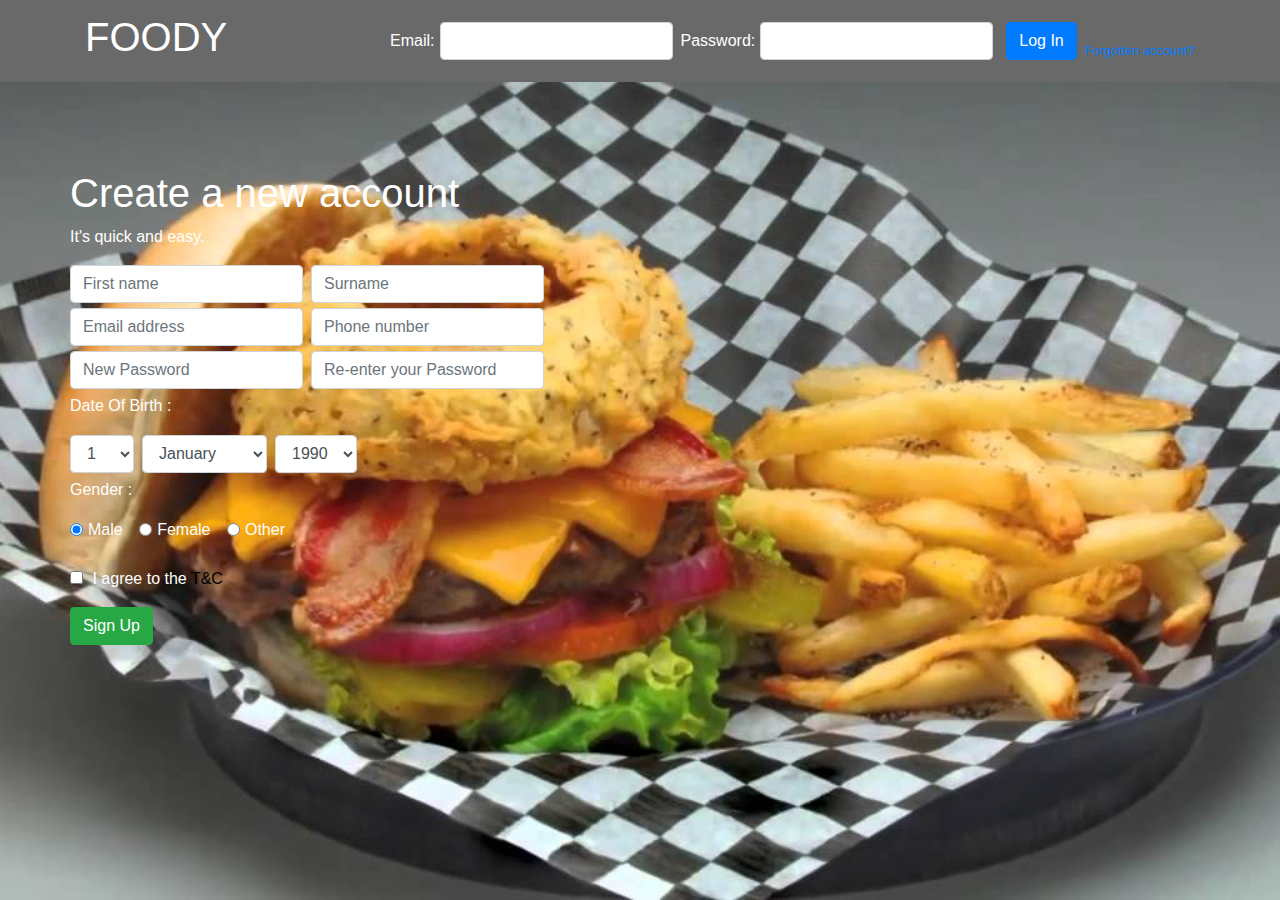
<file: index.html>
<!DOCTYPE html>
<html>
<head>
	<title>Foody--Website Template by Colorlib</title>
	<link rel="stylesheet" type="text/css" href="https://stackpath.bootstrapcdn.com/bootstrap/4.4.1/css/bootstrap.min.css">
	<link href="https://fonts.googleapis.com/css?family=Lato:400,700&display=swap" rel="stylesheet">
	<link rel="stylesheet" type="text/css" href="index.css">
	<link href="https://stackpath.bootstrapcdn.com/font-awesome/4.7.0/css/font-awesome.min.css" rel="stylesheet">
	
</head>
<body>
      <nav class="navbar navbar-expand-lg navbar-dark bg-custom fixed-top">
      	<div class="container">
   	    <a href="#" class="navbar-brand"><h1> FOODY</h1></a>
   	    <form class="form-inline">
   	      <div class="form-group">
                <label for="Email">Email:</label>
                <input type="email" class="form-control mr-sm-2 space" id="Email">
              </div>
              <div class="form-group">
        	<label for="Password">Password:</label>
                <input type="password" class="form-control mr-sm-2 space" id="Password">
              </div>
              <button  class="btn btn-primary mr-sm-2 space"><a class="white"href="HomeFoody.html">Log In</a></button>
              <small><br><a href="#">Forgotten account?</a></small>
           </form>
      </div>
    </nav>
    <div class="container">
    	<div class="row">
    	      <div class="col-lg-0">
    		<div id="content">
    		   <h1 class="white">Create a new account</h1>
    		   <p class="white">It's quick and easy.</p>
    		   <form class="form-inline">
                      <div class="form-group">
                       <label for="Firstname"></label>
                       <input type="text" class="form-control mr-sm-2" id="Firstname" placeholder="First name" required>
                      </div>
                      <div class="form-group">
                        <label for="Surname"></label>
                        <input type="text" class="form-control mr-sm-2" id="Surname" placeholder="Surname" required>
                      </div>
                  </form>
              </div>
           </div>
       </div>

      <div class="row">
	      <div class="col-lg-0">
		 <form class="form-inline">
			<div class="form-group">
                            <label for="Email"></label>
                            <input type="email" class="form-control mr-sm-2 space1" id="Email" placeholder="Email address" required>
                        </div>
                       <div class="form-group">
                            <label for="phone"></label>
                            <input type="tel" class="form-control mr-sm-2 space1" id="phone" placeholder="Phone number" required>
                       </div>
                 </form>
	   </div>
     </div>
     <div class="row">
	   <div class="col-lg-0">
		<form class="form-inline ">
                       <div class="form-group">
                          <label for="Password"></label>
                          <input type="password" class="form-control mr-sm-2 space1" id="Password" maxlength="8" placeholder="New Password" required>
                       </div>
		       <div class="form-group">
                          <label for="Password"></label>
                          <input type="password" class="form-control mr-sm-2 space1" id="Password" maxlength="8" placeholder="Re-enter your Password" required>
                       </div>
                </form>
	     </div>
      </div>
      <div class="row">
	     <div class="col-lg-0">
		<p class="space1 white">Date Of Birth :</p>
	        <form class="form-inline">
		  <div class="form-group">
		     <select  class="form-control mr-sm-2 space2" >
                         <option>1</option>
                         <option>2</option>
                         <option>3</option>
                         <option>4</option>
                         <option>5</option>
                         <option>6</option>
                         <option>7</option>
                         <option>8</option>
                         <option>9</option>
                         <option>10</option>
                         <option>11</option>
                         <option>12</option>
                         <option>13</option>
                         <option>14</option>
                         <option>15</option>
                         <option>16</option>
                         <option>17</option>
                         <option>18</option>
                         <option>19</option>
                         <option>20</option>
                         <option>21</option>
                         <option>22</option>
                         <option>23</option>
                         <option>24</option>
                         <option>25</option>
                         <option>26</option>
                         <option>27</option>
                         <option>28</option>
                         <option>29</option>
                         <option>30</option>
                  </select>
              </div>
              <div class="form-group">
		<select  class="form-control mr-sm-2 space2" >
			<option>January</option>
                        <option>February</option> 
                        <option>March</option>			 
                        <option>April</option>
                        <option>May</option> 
                        <option>June</option> 
                        <option>July</option> 
                        <option>August</option> 
                        <option>September</option> 
                        <option>October</option> 
                        <option>November</option> 
                        <option>December</option> 
	       </select>
	    </div>
	    <div class="form-group">
		<select  class="form-control mr-sm-2 space2" >
		        <option>1990</option>
                        <option>1991</option>
                        <option>1992</option>
                        <option>1993</option>
                        <option>1994</option>
                        <option>1995</option>
                        <option>1996</option>
                        <option>1997</option>
                        <option>1998</option>
                        <option>1999</option>
                        <option>2000</option>
                        <option>2001</option>
                        <option>2002</option>
                        <option>2003</option>
                        <option>2004</option>
                        <option>2005</option>
                        <option>2006</option>
                        <option>2007</option>
                        <option>2008</option>
                        <option>2009</option>
                        <option>2010</option>
                        <option>2011</option>
                        <option>2012</option>
                        <option>2013</option>
                        <option>2014</option>
                        <option>2015</option>
	     </select>
	</div>
     </form>
</div>
</div>
<div class="row">
	<div class="col-lg-0">
		<p class="space1 white">Gender :</p>
	       <form >
		 <div class="form-check form-check-inline">
			<input type="radio" class="form-check-input" id="male" name="Gender" value="male" checked required>
			<label class="form-check-label white" for="male">Male</label>
		</div>
		<div class="form-check form-check-inline">
			<input type="radio" class="form-check-input" id="female" name="Gender" value="female" required>
			<label class="form-check-label white" for="female">Female</label>
		</div>
		<div class="form-check form-check-inline">
			<input type="radio" class="form-check-input" id="other" name="Gender" value="other" required>
			<label class="form-check-label white" for="other">Other</label>
		</div>
	     </form>
       </div>
</div>
<div class="row">
	<div class="col-lg-0">
		<form>
		<div class="form-check form-check-inline">
			<p>
			<br>
			<input type="checkbox" class="form-check-input" id="Checkbox" required>
			<label class="form-check-label white" for="Checkbox">I agree to the <a class="black" href="#">T&C</a></label>
		       </p>
		</div>
		</form>
	</div>
</div>
<div class="row">
	<div class="col-lg-0">
		<form>
		 <button class="btn btn-success"><a class="white"href="HomeFoody.html">Sign Up</a></button>
		</form>
		</div>
	</div>
</div>

<script type="text/javascript" src="index.js"></script>
    
</body>
</html>
</file>
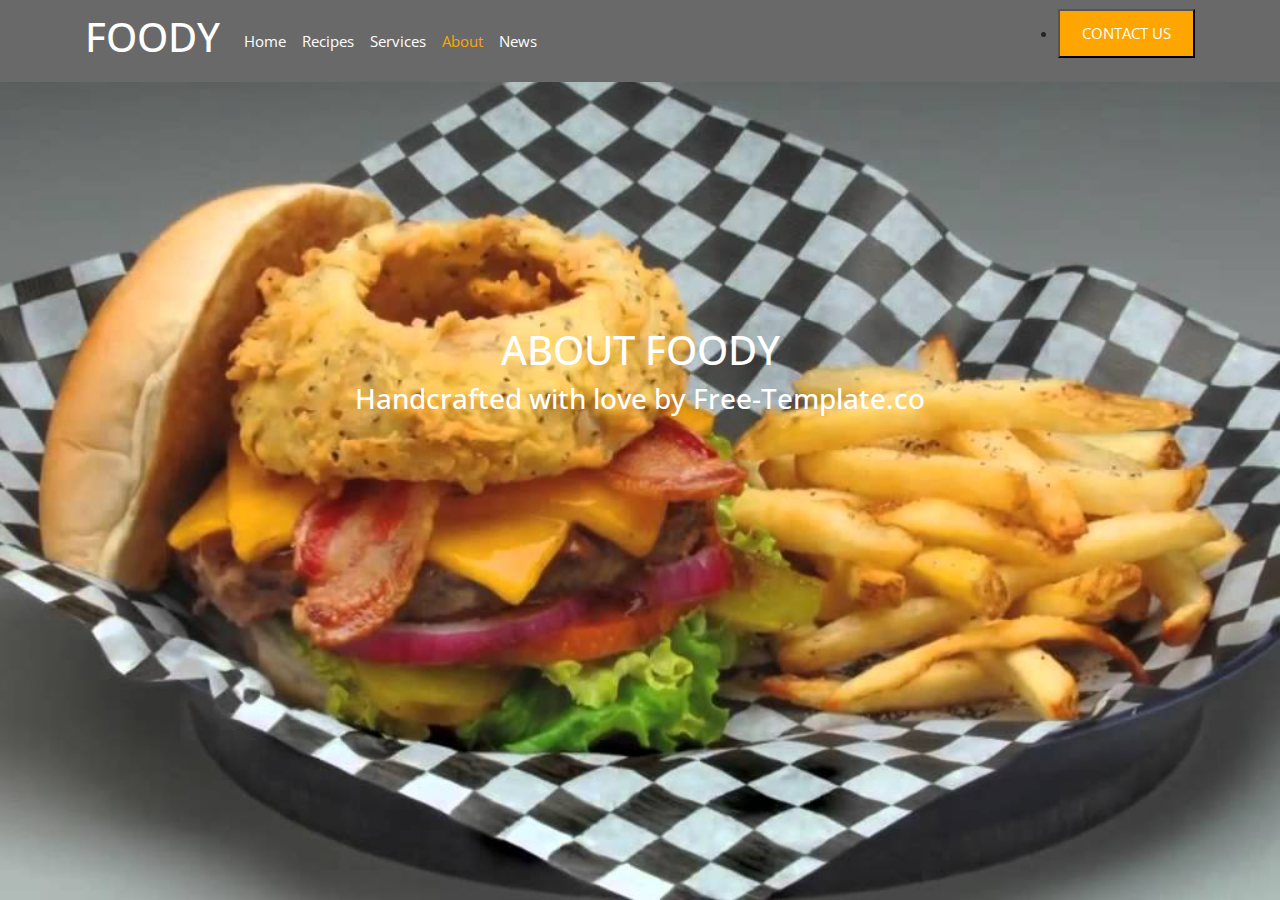
<file: AboutFoody.html>
<!DOCTYPE html>
<html>
<head>
	<title>Foody--Website Template by Colorlib</title>
	<link rel="stylesheet" type="text/css" href="https://stackpath.bootstrapcdn.com/bootstrap/4.4.1/css/bootstrap.min.css">
        <link rel="stylesheet" type="text/css" href="AboutFoody.css">
	<link href="https://stackpath.bootstrapcdn.com/font-awesome/4.7.0/css/font-awesome.min.css" rel="stylesheet">
	<link href="https://fonts.googleapis.com/css?family=Open+Sans:400&display=swap" rel="stylesheet">
	<style type="text/css"> 
         #content2{
            color:orange;
        }
        .content3{
        	background: orange;
        }
        .navbar{
          background-color: #696969;
        }
        </style> 
</head>

<body>
      <nav class="navbar navbar-expand-lg navbar-dark bg-custom fixed-top" > 
      	<div class="container">
		<a href="#" class="navbar-brand "><h1>FOODY</h1></a>
                <button class="navbar-toggler" type="button" data-toggle="collapse" data-target="#navbarSupportedContent" aria-controls="navbarSupportedContent" aria-expanded="false" aria-label="Toggle navigation">
                  <span class="navbar-toggler-icon"></span>
                </button>
                <div class="collapse navbar-collapse" id="navbarSupportedContent">
                   <ul class="nav navbar-nav">
                      <li class="nav-item active">
                        <a class="nav-link" href="HomeFoody.html">Home</a>
                      </li>
                      <li class="nav-item active">
                        <a class="nav-link" href="RecipesFoody.html">Recipes</a>
                      </li>
                      <li class="nav-item active">
                        <a class="nav-link" href="Services.html">Services</a>
                      </li>
		      <li class="nav-item active">
                        <a class="nav-link" id="content2" href="#">About</a>
                      </li>
                      <li class="nav-item active">
                        <a class="nav-link" href="NewsFoody.html">News</a>
                      </li>
	          </ul>
	          <ul class="navnar-nav ml-auto">
	     	     <li class="nav-item cta-btn">
	     		<button class="content3 "><a class="nav-link white" href="ContactFoody.html">CONTACT US</a></button>
	     	     </li>
	         </ul>
              </div>
         </div>
       </nav>
         <div class="container">
		<div class="row">
			<div class="col-lg-12 white">
				<div id="content4">
				<h1>ABOUT FOODY</h1>
				<h3>Handcrafted with love by <a class="white" href="free-template.co">Free-Template.co</a></h3>
		                </div>
		        </div>
	       </div>
	</div>

<script src="AboutFoody.js" type="text/javascript"></script>
<script src="https://code.jquery.com/jquery-3.4.1.js"integrity="sha256-WpOohJOqMqqyKL9FccASB9O0KwACQJpFTUBLTYOVvVU="
  crossorigin="anonymous"></script>
<script src="https://stackpath.bootstrapcdn.com/bootstrap/4.4.1/js/bootstrap.min.js"integrity="sha384-wfSDF2E50Y2D1uUdj0O3uMBJnjuUD4Ih7YwaYd1iqfktj0Uod8GCExl3Og8ifwB6" crossorigin="anonymous"></script>

</body>
</html>
</file>
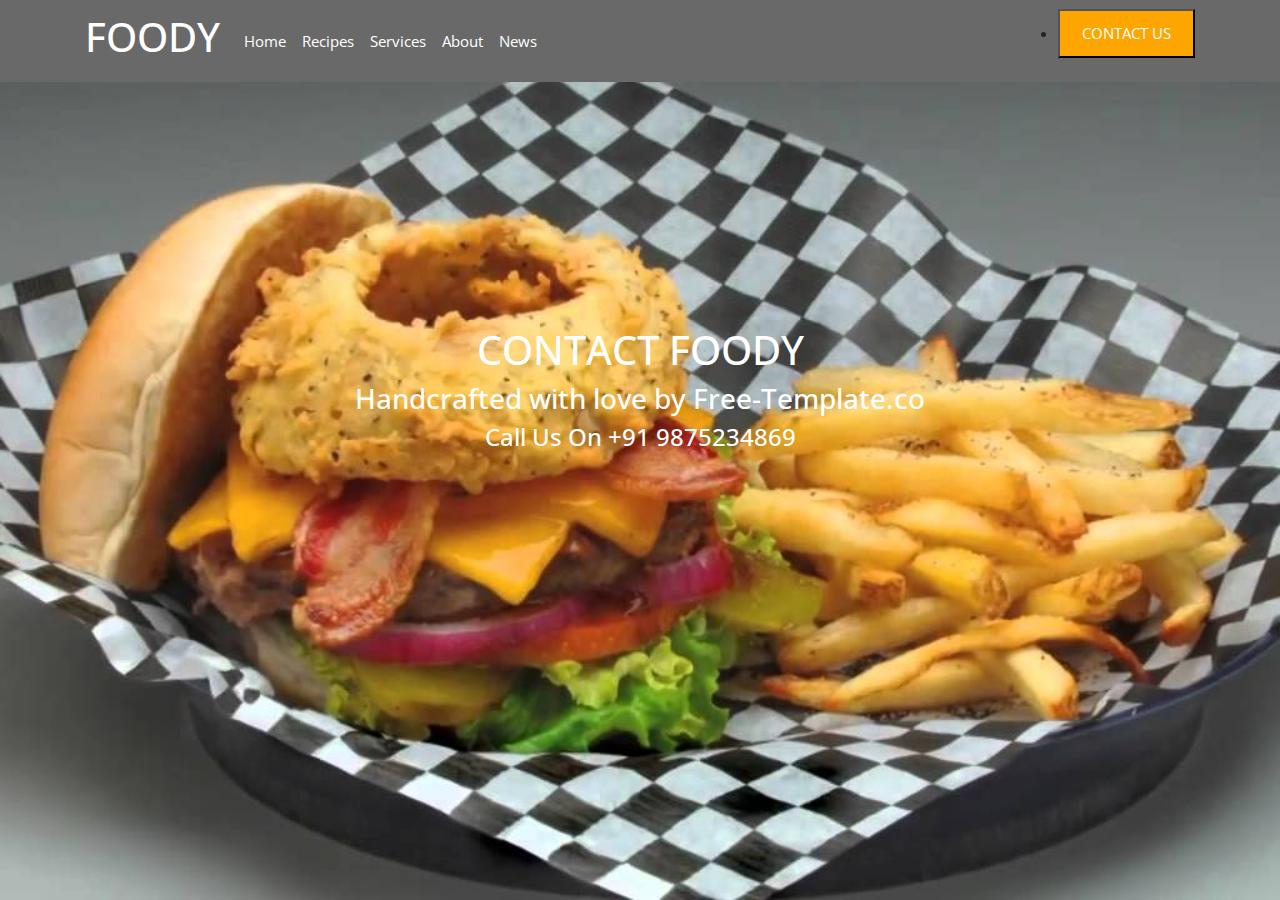
<file: ContactFoody.html>
<!DOCTYPE html>
<html>
<head>
	<title>Foody--Website Template by Colorlib</title>
	<link rel="stylesheet" type="text/css" href="https://stackpath.bootstrapcdn.com/bootstrap/4.4.1/css/bootstrap.min.css">
       <link rel="stylesheet" type="text/css" href="AboutFoody.css">
	   <link href="https://stackpath.bootstrapcdn.com/font-awesome/4.7.0/css/font-awesome.min.css" rel="stylesheet">
	   <link href="https://fonts.googleapis.com/css?family=Open+Sans:400&display=swap" rel="stylesheet">
	   <style type="text/css"> 
        /*.content1 { 
            position: absolute; 
            left: 50%; 
            transform: translatex(-50%); 
        }*/
        #content2{
            color:orange;
        }
        .content3{
        	background: orange;
        }
       .black{
        color:black;
       }
       .navbar{
          background-color: #696969;
          
        }


          /*.navbar-nav.navbar-center
        {
        	position: absolute; 
            left: 50%; 
            transform: translatex(-50%); 
        	}
        	*/
        
    </style> 
</head>

<body>
      <nav class="navbar navbar-expand-lg navbar-dark bg-custom fixed-top" > 
      	<div class="container">

                 <a href="#" class="navbar-brand "><h1>FOODY</h1></a>
                 <button class="navbar-toggler" type="button" data-toggle="collapse" data-target="#navbarSupportedContent" aria-controls="navbarSupportedContent" aria-expanded="false" aria-label="Toggle navigation">
                <span class="navbar-toggler-icon"></span>
                 </button>
                 <div class="collapse navbar-collapse" id="navbarSupportedContent">
                 	
                   <ul class="nav navbar-nav">
             
        	      <li class="nav-item active">
               <a class="nav-link"  href="HomeFoody.html">Home</a>
                </li>
                  <li class="nav-item active">
              <a class="nav-link"  href="RecipesFoody.html">Recipes</a>
              </li>
              <!--<li class="nav-item dropdown active">
        <a class="nav-link dropdown-toggle" href="#" id="navbarDropdown" role="button" data-toggle="dropdown" aria-haspopup="true" aria-expanded="false">
           Services</a>
        <div class="dropdown-menu" aria-labelledby="navbarDropdown">
          <a class="dropdown-item" href="#">Food Catering</a>
          <a class="dropdown-item" href="#">Drink & Beverages</a>
          <a class="dropdown-item" href="#">Wedding & Birthday</a>
        </div>
      </li>-->
      <li class="nav-item active">
            <a class="nav-link" href="Services.html">Services</a>
            
          </li>
		      <li class="nav-item active">
               <a class="nav-link"  href="AboutFoody.html">About</a>
              </li>

          <li class="nav-item active">
               <a class="nav-link"  href="NewsFoody.html">News</a>
              </li>
	         </ul>
	     <ul class="navnar-nav ml-auto">
	     	<li class="nav-item cta-btn">
	     		<button class="content3"><a class="nav-link white" href="#">CONTACT US</a></button>
	     	</li>
	     	
	     </ul>
    

             </div>
         </div>
         </nav>
    <div class="container">
		<div class="row">
			<div class="col-lg-12 white">
				<div id="content4">
				<h1>CONTACT FOODY</h1>
				<h3>Handcrafted with love by <a class="white" href="free-template.co">Free-Template.co</a></h3>
        <h4>Call Us On <a class="white" href="#">+91 9875234869</a></h4>

				<!--<button class="btn btn-default btn-lg bg-light"><a class="black"href="Registration form_Foody.html">GET STARTED</a></button>-->
			</div>
			</div>
		</div>
	</div>
<!--<script src="https://code.jquery.com/jquery-3.4.1.js"integrity="sha256-WpOohJOqMqqyKL9FccASB9O0KwACQJpFTUBLTYOVvVU="
  crossorigin="anonymous"></script>
<script src="https://stackpath.bootstrapcdn.com/bootstrap/4.4.1/js/bootstrap.min.js"integrity="sha384-wfSDF2E50Y2D1uUdj0O3uMBJnjuUD4Ih7YwaYd1iqfktj0Uod8GCExl3Og8ifwB6" crossorigin="anonymous"></script>-->
<script src="AboutFoody.js" type="text/javascript"></script>
<script src="https://code.jquery.com/jquery-3.4.1.js"integrity="sha256-WpOohJOqMqqyKL9FccASB9O0KwACQJpFTUBLTYOVvVU="
  crossorigin="anonymous"></script>
<script src="https://stackpath.bootstrapcdn.com/bootstrap/4.4.1/js/bootstrap.min.js"integrity="sha384-wfSDF2E50Y2D1uUdj0O3uMBJnjuUD4Ih7YwaYd1iqfktj0Uod8GCExl3Og8ifwB6" crossorigin="anonymous"></script>

</body>
</html>
</file>
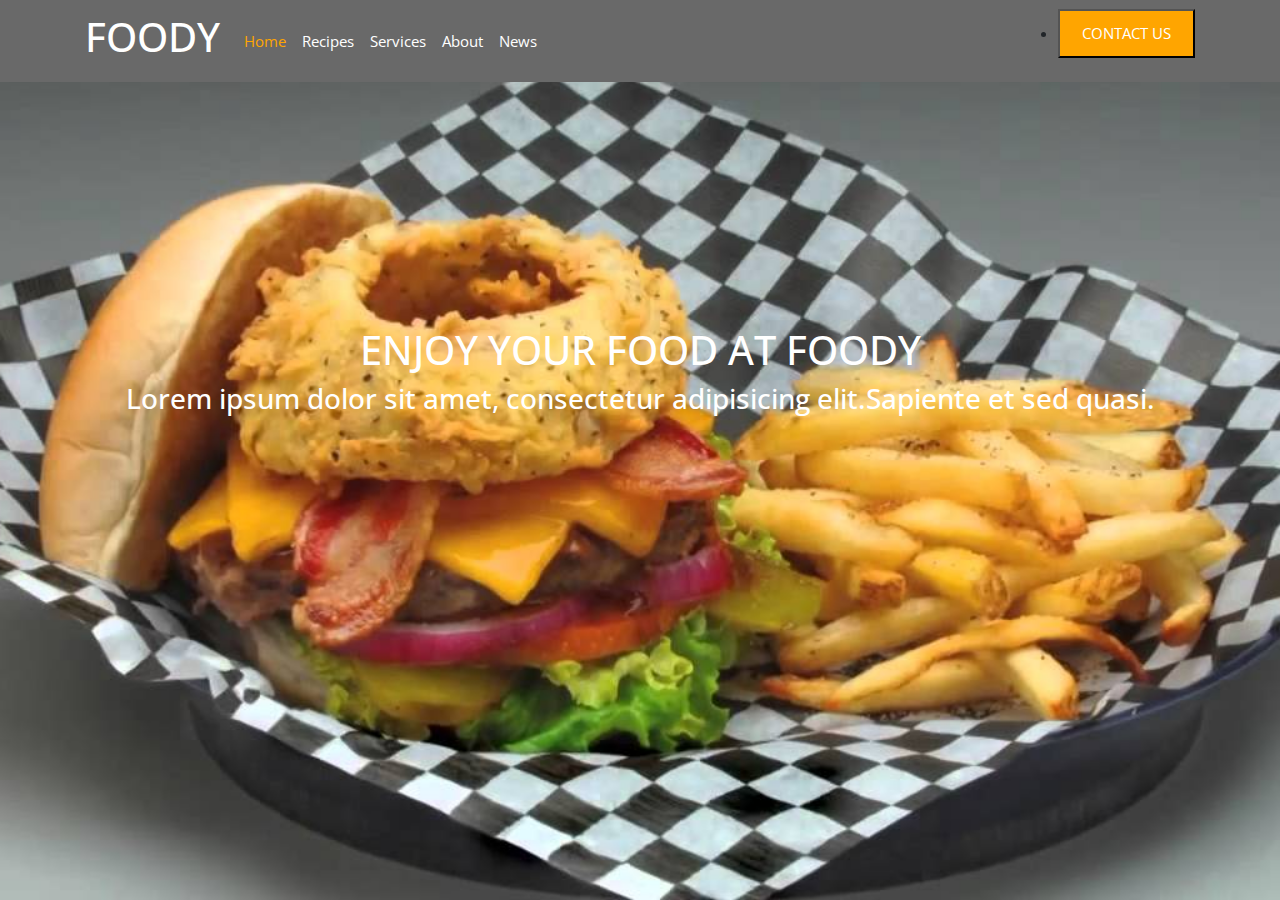
<file: HomeFoody.html>
<!DOCTYPE html>
<html>
<head>
	<title>Foody--Website Template by Colorlib</title>
	<link rel="stylesheet" type="text/css" href="https://stackpath.bootstrapcdn.com/bootstrap/4.4.1/css/bootstrap.min.css">
       <link rel="stylesheet" type="text/css" href="AboutFoody.css">
	   <link href="https://stackpath.bootstrapcdn.com/font-awesome/4.7.0/css/font-awesome.min.css" rel="stylesheet">
	   <link href="https://fonts.googleapis.com/css?family=Open+Sans:400&display=swap" rel="stylesheet">
	   <style type="text/css"> 
        /*.content1 { 
            position: absolute; 
            left: 50%; 
            transform: translatex(-50%); 
        }*/
        #content2{
            color:orange;
        }
        .content3{
        	background: orange;
        }
        .navbar{
          background-color: #696969;
          
        }


          /*.navbar-nav.navbar-center
        {
        	position: absolute; 
            left: 50%; 
            transform: translatex(-50%); 
        	}
        	*/
        
    </style> 
</head>

<body>
      <nav class="navbar navbar-expand-lg navbar-dark bg-custom fixed-top" > 
      	<div class="container">

                 <a href="#" class="navbar-brand "><h1>FOODY</h1></a>
                 <button class="navbar-toggler" type="button" data-toggle="collapse" data-target="#navbarSupportedContent" aria-controls="navbarSupportedContent" aria-expanded="false" aria-label="Toggle navigation">
                <span class="navbar-toggler-icon"></span>
                 </button>
                 <div class="collapse navbar-collapse" id="navbarSupportedContent">
                 	
                   <ul class="nav navbar-nav">
             
        	      <li class="nav-item active">
               <a class="nav-link" id="content2" href="#">Home</a>
                </li>
                  <li class="nav-item active">
              <a class="nav-link" href="RecipesFoody.html">Recipes</a>
              </li>
              <!--<li class="nav-item dropdown active">
        <a class="nav-link dropdown-toggle" href="#" id="navbarDropdown" role="button" data-toggle="dropdown" aria-haspopup="true" aria-expanded="false">
           Services</a>
        <div class="dropdown-menu" aria-labelledby="navbarDropdown">
          <a class="dropdown-item" href="#">Food Catering</a>
          <a class="dropdown-item" href="#">Drink & Beverages</a>
          <a class="dropdown-item" href="#">Wedding & Birthday</a>
        </div>
      </li>-->
           <li class="nav-item active">
            <a class="nav-link" href="Services.html">Services</a>
            
          </li>
		      <li class="nav-item active">
               <a class="nav-link" href="AboutFoody.html">About</a>
              </li>

          <li class="nav-item active">
               <a class="nav-link" href="NewsFoody.html">News</a>
              </li>
	         </ul>
	     <ul class="navnar-nav ml-auto">
	     	<li class="nav-item cta-btn">
	     		<button class="content3"><a class="nav-link white" href="ContactFoody.html">CONTACT US</a></button>
	     	</li>
	     	
	     </ul>
    

             </div>
         </div>
         </nav>
         <div class="container">
		<div class="row">
			<div class="col-lg-12 white">
				<div id="content4">
				<h1>ENJOY YOUR FOOD AT FOODY</h1>
				<h3>Lorem ipsum dolor sit amet, consectetur adipisicing elit.Sapiente et sed quasi.</h3>
				
				<!--<button class="btn btn-default btn-lg bg-light"><a class="black"href="Registration form_Foody.html">GET STARTED</a></button>-->
			</div>
			</div>
		</div>
	</div>
<!--<script src="https://code.jquery.com/jquery-3.4.1.js"integrity="sha256-WpOohJOqMqqyKL9FccASB9O0KwACQJpFTUBLTYOVvVU="
  crossorigin="anonymous"></script>
<script src="https://stackpath.bootstrapcdn.com/bootstrap/4.4.1/js/bootstrap.min.js"integrity="sha384-wfSDF2E50Y2D1uUdj0O3uMBJnjuUD4Ih7YwaYd1iqfktj0Uod8GCExl3Og8ifwB6" crossorigin="anonymous"></script>-->
<script src="AboutFoody.js" type="text/javascript"></script>
<script src="https://code.jquery.com/jquery-3.4.1.js"integrity="sha256-WpOohJOqMqqyKL9FccASB9O0KwACQJpFTUBLTYOVvVU="
  crossorigin="anonymous"></script>
<script src="https://stackpath.bootstrapcdn.com/bootstrap/4.4.1/js/bootstrap.min.js"integrity="sha384-wfSDF2E50Y2D1uUdj0O3uMBJnjuUD4Ih7YwaYd1iqfktj0Uod8GCExl3Og8ifwB6" crossorigin="anonymous"></script>

</body>
</html>
</file>
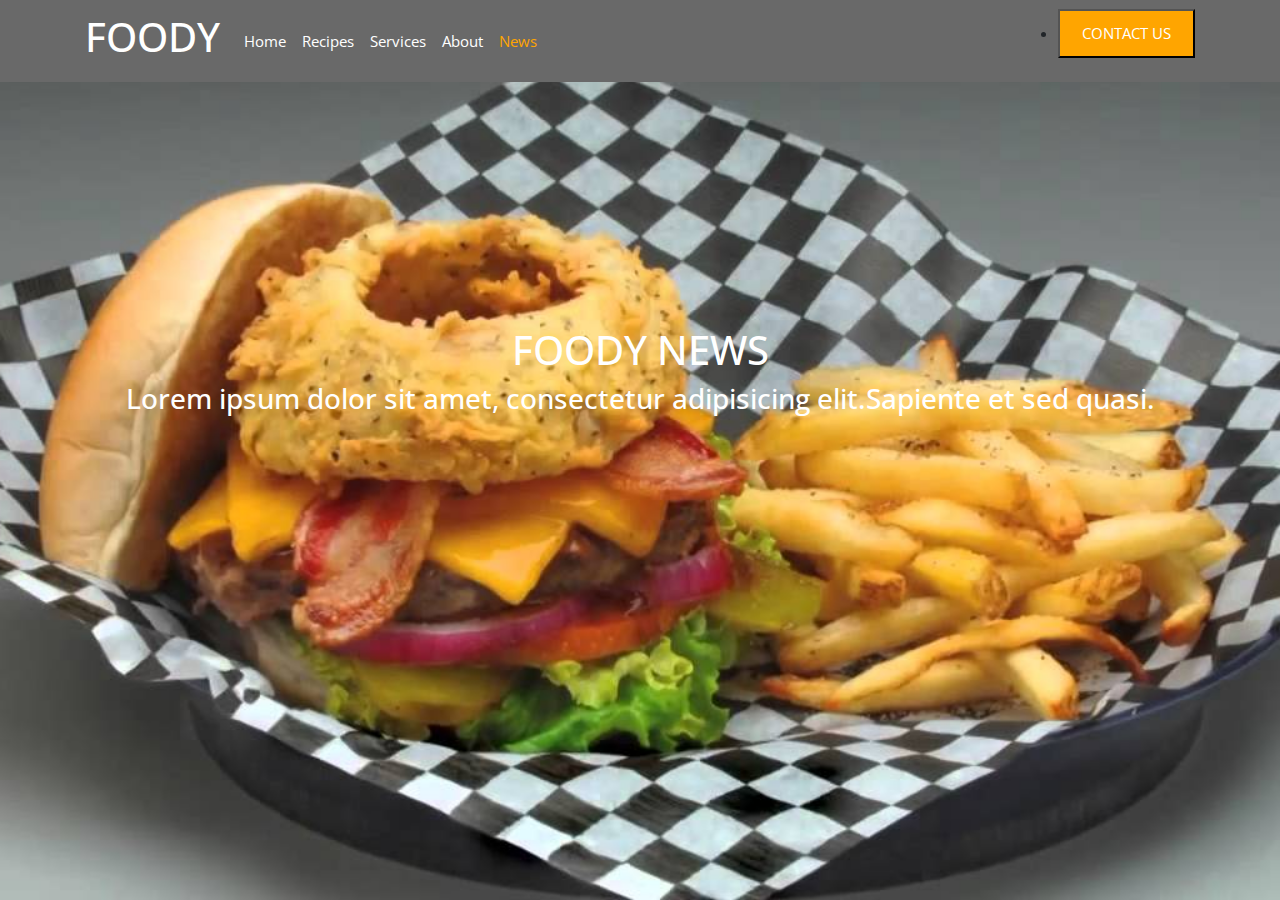
<file: NewsFoody.html>
<!DOCTYPE html>
<html>
<head>
	<title>Foody--Website Template by Colorlib</title>
	<link rel="stylesheet" type="text/css" href="https://stackpath.bootstrapcdn.com/bootstrap/4.4.1/css/bootstrap.min.css">
       <link rel="stylesheet" type="text/css" href="AboutFoody.css">
	   <link href="https://stackpath.bootstrapcdn.com/font-awesome/4.7.0/css/font-awesome.min.css" rel="stylesheet">
	   <link href="https://fonts.googleapis.com/css?family=Open+Sans:400&display=swap" rel="stylesheet">
	   <style type="text/css"> 
        /*.content1 { 
            position: absolute; 
            left: 50%; 
            transform: translatex(-50%); 
        }*/
        #content2{
            color:orange;
        }
        .content3{
        	background: orange;
        }
        .navbar{
          background-color: #696969;
          
        }


          /*.navbar-nav.navbar-center
        {
        	position: absolute; 
            left: 50%; 
            transform: translatex(-50%); 
        	}
        	*/
        
    </style> 
</head>

<body>
      <nav class="navbar navbar-expand-lg navbar-dark bg-custom fixed-top" > 
      	<div class="container">

                 <a href="#" class="navbar-brand "><h1>FOODY</h1></a>
                 <button class="navbar-toggler" type="button" data-toggle="collapse" data-target="#navbarSupportedContent" aria-controls="navbarSupportedContent" aria-expanded="false" aria-label="Toggle navigation">
                <span class="navbar-toggler-icon"></span>
                 </button>
                 <div class="collapse navbar-collapse" id="navbarSupportedContent">
                 	
                   <ul class="nav navbar-nav">
             
        	      <li class="nav-item active">
               <a class="nav-link"  href="HomeFoody.html">Home</a>
                </li>
                  <li class="nav-item active">
              <a class="nav-link"  href="RecipesFoody.html">Recipes</a>
              </li>
              <!--<li class="nav-item dropdown active">
        <a class="nav-link dropdown-toggle" href="#" id="navbarDropdown" role="button" data-toggle="dropdown" aria-haspopup="true" aria-expanded="false">
           Services</a>
        <div class="dropdown-menu" aria-labelledby="navbarDropdown">
          <a class="dropdown-item" href="#">Food Catering</a>
          <a class="dropdown-item" href="#">Drink & Beverages</a>
          <a class="dropdown-item" href="#">Wedding & Birthday</a>
        </div>
      </li>-->
      <li class="nav-item active">
            <a class="nav-link" href="Services.html">Services</a>
            
          </li>
		      <li class="nav-item active">
               <a class="nav-link" href="AboutFoody.html">About</a>
              </li>

          <li class="nav-item active">
               <a class="nav-link" id="content2" href="#">News</a>
              </li>
	         </ul>
	     <ul class="navnar-nav ml-auto">
	     	<li class="nav-item cta-btn">
	     		<button class="content3"><a class="nav-link white" href="ContactFoody.html">CONTACT US</a></button>
	     	</li>
	     	
	     </ul>
    

             </div>
         </div>
         </nav>
         <div class="container">
		<div class="row">
			<div class="col-lg-12 white">
				<div id="content4">
				<h1>FOODY NEWS</h1>
				<h3>Lorem ipsum dolor sit amet, consectetur adipisicing elit.Sapiente et sed quasi.</h3>
				
				<!--<button class="btn btn-default btn-lg bg-light"><a class="black"href="Registration form_Foody.html">GET STARTED</a></button>-->
			</div>
			</div>
		</div>
	</div>
<!--<script src="https://code.jquery.com/jquery-3.4.1.js"integrity="sha256-WpOohJOqMqqyKL9FccASB9O0KwACQJpFTUBLTYOVvVU="
  crossorigin="anonymous"></script>
<script src="https://stackpath.bootstrapcdn.com/bootstrap/4.4.1/js/bootstrap.min.js"integrity="sha384-wfSDF2E50Y2D1uUdj0O3uMBJnjuUD4Ih7YwaYd1iqfktj0Uod8GCExl3Og8ifwB6" crossorigin="anonymous"></script>-->
<script src="AboutFoody.js" type="text/javascript"></script>
<script src="https://code.jquery.com/jquery-3.4.1.js"integrity="sha256-WpOohJOqMqqyKL9FccASB9O0KwACQJpFTUBLTYOVvVU="
  crossorigin="anonymous"></script>
<script src="https://stackpath.bootstrapcdn.com/bootstrap/4.4.1/js/bootstrap.min.js"integrity="sha384-wfSDF2E50Y2D1uUdj0O3uMBJnjuUD4Ih7YwaYd1iqfktj0Uod8GCExl3Og8ifwB6" crossorigin="anonymous"></script>

</body>
</html>
</file>
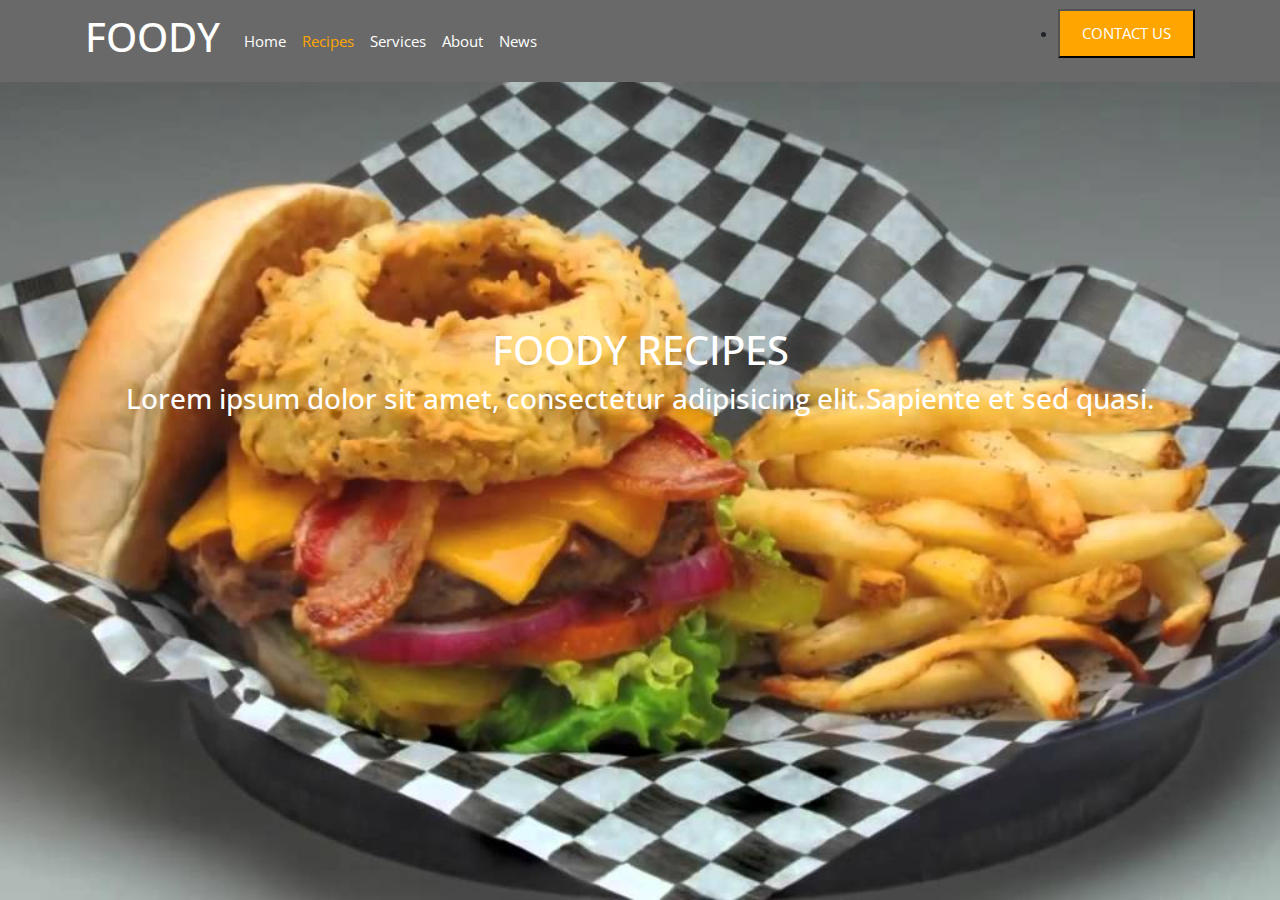
<file: RecipesFoody.html>
<!DOCTYPE html>
<html>
<head>
	<title>Foody--Website Template by Colorlib</title>
	<link rel="stylesheet" type="text/css" href="https://stackpath.bootstrapcdn.com/bootstrap/4.4.1/css/bootstrap.min.css">
        <link rel="stylesheet" type="text/css" href="AboutFoody.css">
	<link href="https://stackpath.bootstrapcdn.com/font-awesome/4.7.0/css/font-awesome.min.css" rel="stylesheet">
	<link href="https://fonts.googleapis.com/css?family=Open+Sans:400&display=swap" rel="stylesheet">
	<style type="text/css"> 
          #content2{
            color:orange;
          }
         .content3{
            background: orange;
          }
         .navbar{
            background-color: #696969;
          }
       </style> 
</head>

<body>
      <nav class="navbar navbar-expand-lg navbar-dark bg-custom fixed-top" > 
      	<div class="container">
              <a href="#" class="navbar-brand "><h1>FOODY</h1></a>
              <button class="navbar-toggler" type="button" data-toggle="collapse" data-target="#navbarSupportedContent" aria-controls="navbarSupportedContent" aria-expanded="false" aria-label="Toggle navigation">
                 <span class="navbar-toggler-icon"></span>
              </button>
              <div class="collapse navbar-collapse" id="navbarSupportedContent">
                  <ul class="nav navbar-nav">
                     <li class="nav-item active">
                       <a class="nav-link"  href="HomeFoody.html">Home</a>
                     </li>
                     <li class="nav-item active">
                       <a class="nav-link" id="content2" href="#">Recipes</a>
                     </li>
                     <li class="nav-item active">
                       <a class="nav-link" href="Services.html">Services</a>
                     </li>
		     <li class="nav-item active">
                       <a class="nav-link" href="AboutFoody.html">About</a>
                     </li>
                     <li class="nav-item active">
                       <a class="nav-link" href="NewsFoody.html">News</a>
                     </li>
	         </ul>
	         <ul class="navnar-nav ml-auto">
	     	     <li class="nav-item cta-btn">
	     		<button class="content3"><a class="nav-link white" href="ContactFoody.html">CONTACT US</a></button>
	     	     </li>
	     	 </ul>
             </div>
        </div>
     </nav>
     <div class="container">
	<div class="row">
	    <div class="col-lg-12 white">
		<div id="content4">
		    <h1>FOODY RECIPES</h1>
		    <h3>Lorem ipsum dolor sit amet, consectetur adipisicing elit.Sapiente et sed quasi.</h3>
		</div>
	    </div>
	</div>
     </div>

<script src="AboutFoody.js" type="text/javascript"></script>
<script src="https://code.jquery.com/jquery-3.4.1.js"integrity="sha256-WpOohJOqMqqyKL9FccASB9O0KwACQJpFTUBLTYOVvVU="
  crossorigin="anonymous"></script>
<script src="https://stackpath.bootstrapcdn.com/bootstrap/4.4.1/js/bootstrap.min.js"integrity="sha384-wfSDF2E50Y2D1uUdj0O3uMBJnjuUD4Ih7YwaYd1iqfktj0Uod8GCExl3Og8ifwB6" crossorigin="anonymous"></script>

</body>
</html>
</file>
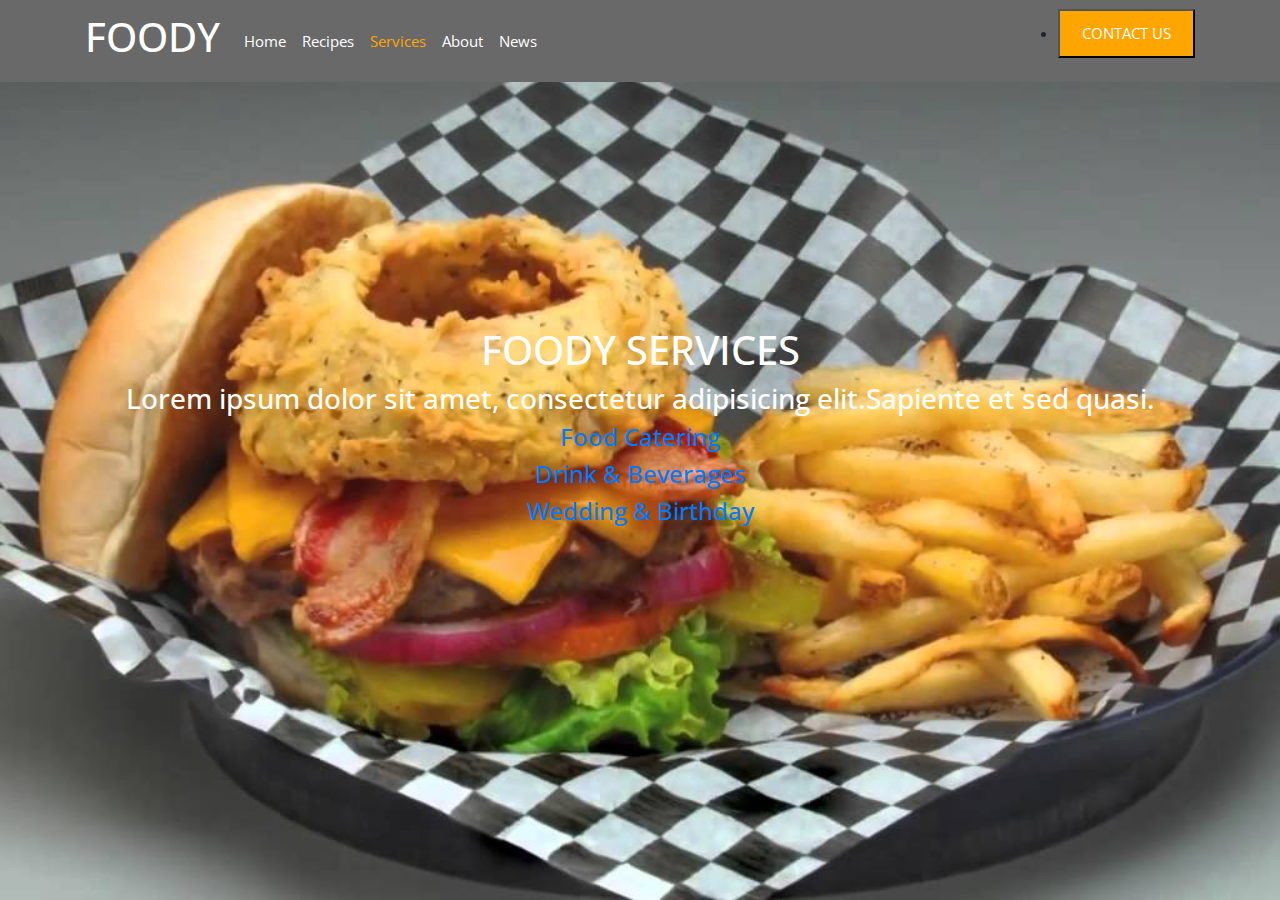
<file: Services.html>
<!DOCTYPE html>
<html>
<head>
	<title>Foody--Website Template by Colorlib</title>
	<link rel="stylesheet" type="text/css" href="https://stackpath.bootstrapcdn.com/bootstrap/4.4.1/css/bootstrap.min.css">
       <link rel="stylesheet" type="text/css" href="AboutFoody.css">
	   <link href="https://stackpath.bootstrapcdn.com/font-awesome/4.7.0/css/font-awesome.min.css" rel="stylesheet">
	   <link href="https://fonts.googleapis.com/css?family=Open+Sans:400&display=swap" rel="stylesheet">
	   <style type="text/css"> 
        /*.content1 { 
            position: absolute; 
            left: 50%; 
            transform: translatex(-50%); 
        }*/
        #content2{
            color:orange;
        }
        .content3{
        	background: orange;
        }
        .navbar{
          background-color: #696969;
          
        }
       


          /*.navbar-nav.navbar-center
        {
        	position: absolute; 
            left: 50%; 
            transform: translatex(-50%); 
        	}
        	*/
        
    </style> 
</head>

<body>
      <nav class="navbar navbar-expand-lg navbar-dark bg-custom fixed-top" > 
      	<div class="container">

                 <a href="#" class="navbar-brand "><h1>FOODY</h1></a>
                 <button class="navbar-toggler" type="button" data-toggle="collapse" data-target="#navbarSupportedContent" aria-controls="navbarSupportedContent" aria-expanded="false" aria-label="Toggle navigation">
                <span class="navbar-toggler-icon"></span>
                 </button>
                 <div class="collapse navbar-collapse" id="navbarSupportedContent">
                 	
                   <ul class="nav navbar-nav">
             
        	      <li class="nav-item active">
               <a class="nav-link"  href="HomeFoody.html">Home</a>
                </li>
                  <li class="nav-item active">
              <a class="nav-link"  href="RecipesFoody.html">Recipes</a>
              </li>
              <!--<li class="nav-item dropdown active">
        <a class="nav-link dropdown-toggle" href="#" id="navbarDropdown" role="button" data-toggle="dropdown" aria-haspopup="true" aria-expanded="false">
           Services</a>
        <div class="dropdown-menu" aria-labelledby="navbarDropdown">
          <a class="dropdown-item" href="#">Food Catering</a>
          <a class="dropdown-item" href="#">Drink & Beverages</a>
          <a class="dropdown-item" href="#">Wedding & Birthday</a>
        </div>
      </li>-->
      <li class="nav-item active">
            <a class="nav-link" id="content2" href="#">Services</a>
            
          </li>
		      <li class="nav-item active">
               <a class="nav-link"  href="AboutFoody.html">About</a>
              </li>

          <li class="nav-item active">
               <a class="nav-link"  href="NewsFoody.html">News</a>
              </li>
	         </ul>
	     <ul class="navnar-nav ml-auto">
	     	<li class="nav-item cta-btn">
	     		<button class="content3"><a class="nav-link white" href="ContactFoody.html">CONTACT US</a></button>
	     	</li>
	     	
	     </ul>
    

             </div>
         </div>
         </nav>
    <div class="container">
		<div class="row">
			<div class="col-lg-12 white">
				<div id="content4">
				<h1>FOODY SERVICES</h1>
				<h3>Lorem ipsum dolor sit amet, consectetur adipisicing elit.Sapiente et sed quasi.</h3>
        <div>
          <h4><a  href="https://www.justdial.com/Kolkata/Caterers/nct-10083293">Food Catering</a></h4>
          <h4><a   href="https://www.zomato.com/kolkata/beverage-shop?category=1">Drink & Beverages</a></h4>
          <h4><a  href="https://lafiestacatering.in/">Wedding & Birthday</a></h4>

        </div>
				
				<!--<button class="btn btn-default btn-lg bg-light"><a class="black"href="Registration form_Foody.html">GET STARTED</a></button>-->
			</div>
			</div>
		</div>
	</div>
<!--<script src="https://code.jquery.com/jquery-3.4.1.js"integrity="sha256-WpOohJOqMqqyKL9FccASB9O0KwACQJpFTUBLTYOVvVU="
  crossorigin="anonymous"></script>
<script src="https://stackpath.bootstrapcdn.com/bootstrap/4.4.1/js/bootstrap.min.js"integrity="sha384-wfSDF2E50Y2D1uUdj0O3uMBJnjuUD4Ih7YwaYd1iqfktj0Uod8GCExl3Og8ifwB6" crossorigin="anonymous"></script>-->
<script src="AboutFoody.js" type="text/javascript"></script>
<script src="https://code.jquery.com/jquery-3.4.1.js"integrity="sha256-WpOohJOqMqqyKL9FccASB9O0KwACQJpFTUBLTYOVvVU="
  crossorigin="anonymous"></script>
<script src="https://stackpath.bootstrapcdn.com/bootstrap/4.4.1/js/bootstrap.min.js"integrity="sha384-wfSDF2E50Y2D1uUdj0O3uMBJnjuUD4Ih7YwaYd1iqfktj0Uod8GCExl3Og8ifwB6" crossorigin="anonymous"></script>

</body>
</html>
</file>
<file: index.css>
.navbar{
          background-color: #696969;
          
        }
.form-group{
	color:white;
}
.space{
	margin-left: 5px;
}
.space1{
	margin-top: 5px;
	
}
.space2{
	margin-top:1px;
}
#content{
	
	padding-top: 25%;
}
.white{
	color:white;
}
.black{
	color:black;
}

body{
        background: url(Foodimg.jpg);
        background-size: cover;
     	background-position: center;
     	height: calc(100vh);
        min-height: 700px;
        position:relative;
        padding-top:3rem;
        background-repeat: no-repeat;
}
</file>
<file: AboutFoody.css>
#content4{
	text-align:center;
	padding-top:25%;
	/*text-shadow:0px 4px 3px red,
	            0px 8px 13px orange,
	            0px 18px 23px yellow;*/
	 /*text-shadow:0px 4px 3px rgba(0,0,0,0.4),
	            0px 8px 13px rgba(0,0,0,0.1),
	            0px 18px 23px rgba(0,0,0,0.1);*/

     
     }


     .white{
 	color:white;

 }
 .black{
  color:black;
 }
 /*.white1{
 	border-color:white;
 	border-width:2px;
 }*/
 
 
 body{
     	background:url(Foodimg.jpg);

     	/*background: url(IMG16.jpg);*/
        padding-top:3rem;
        
       
     	background-repeat: no-repeat;
     	background-size: cover;
     	background-position: center;
     	font-family:"Open Sans",Arial,sans-serif;
        font-weight: 400;
        font-size: 15px;
        line-height: 1.8;
       height: calc(100vh);
       min-height: 700px;
       position:relative;/*position is relative to its normal position*/
       /*box-sizing: border-box;*/

     }
    /* .half .text, .half .image {
  width: 50%; }
  @media (max-width: 991px) {
    .half .text, .half .image {
      width: 100%; } }

.half .text {
  padding: 7%; }

.half .image {
  background-size: cover;
  background-position: center center; }
  @media (max-width: 991px) {
    .half .image {
      height: 350px; } }*/
</file>
